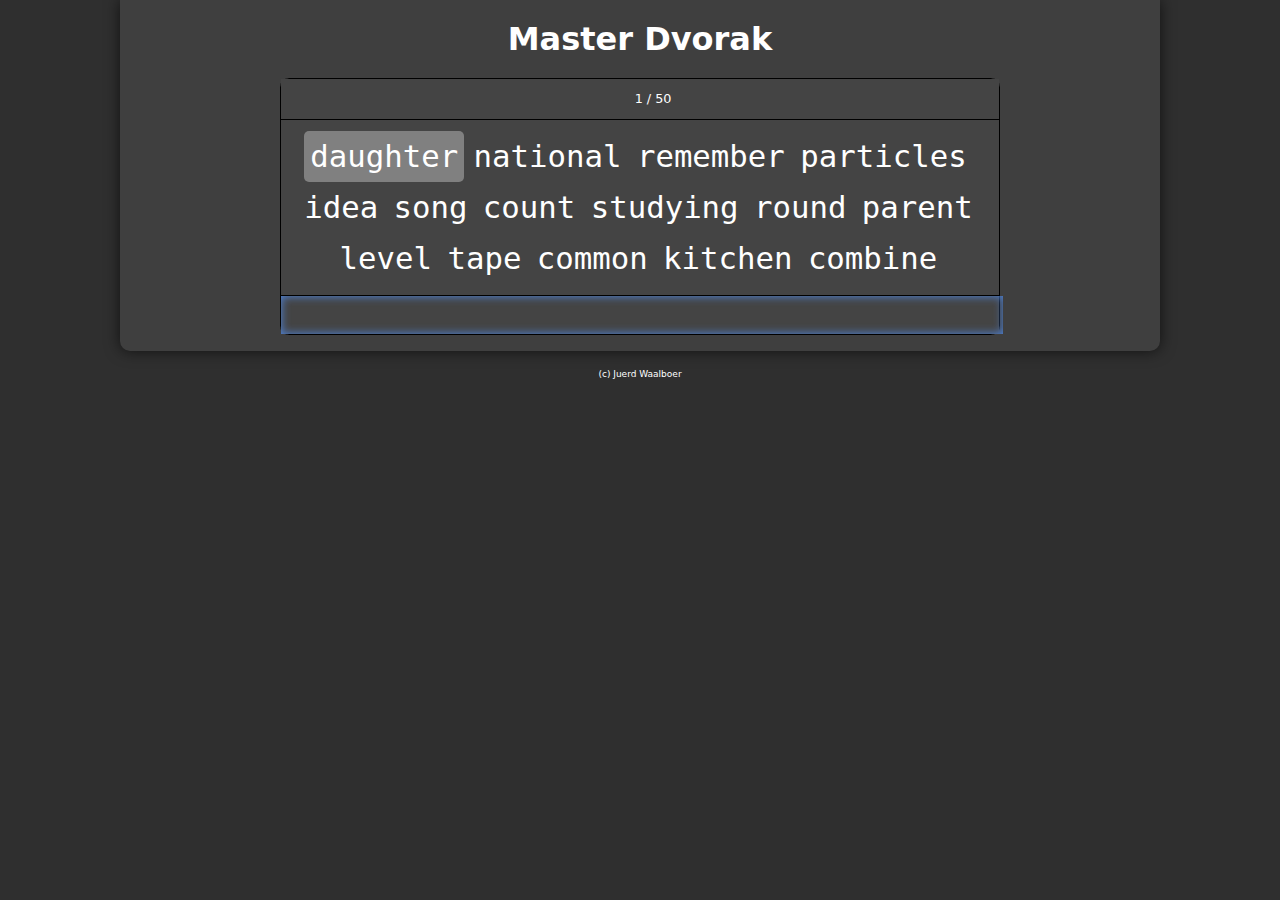
<file: index.html>
<!DOCTYPE HTML PUBLIC "-//W3C//DTD HTML 4.01 Transitional//EN"
   "http://www.w3.org/TR/html4/loose.dtd">

<head>
<title>Touch Typing</title>

<script src="jquery-1.8.3.min.js"></script>
<script src="jquery.caret.1.02.min.js"></script>
<link rel=stylesheet type="text/css" href="style.css">

<script src="words.js"></script>

<script type="text/javascript">

function ii($s) {
    // String interpolation. Just eval the result.
    var $r = "'"
    + $s.replace(/'/g, "\\'").replace(
        /(\$[.\w]+\[\$[.\w]+\]|(\$[.\w]+))/g, "'+$1+'"
        // Default is non-greedy, so "?" won't work.
    ).replace(
        /\$\.(\w)/g, 'this.$1'
        // Perl 6-ish $.foo for object attributes
    ).replace(
        /<\/\./g, "</"
        // Can't have "</" followed by a letter in <script>, so I use "</.foo".
    ) + "'";
    //alert($r);
    return $r;
}

function time() {
    // Return the current time as a timestamp in seconds
    return (new Date()).valueOf() / 1000;
}

function el($id) {
    return document.getElementById($id);
}

// Provide the XMLHttpRequest class for IE 5.x-6.x:
if (typeof XMLHttpRequest == "undefined") XMLHttpRequest = function() {
    try { return new ActiveXObject("Msxml2.XMLHTTP.6.0") } catch(e) {}
    try { return new ActiveXObject("Msxml2.XMLHTTP.3.0") } catch(e) {}
    try { return new ActiveXObject("Msxml2.XMLHTTP") } catch(e) {}
    try { return new ActiveXObject("Microsoft.XMLHTTP") } catch(e) {}
//    throw new Error( "This browser does not support XMLHttpRequest." )
    return null;
};

function thingWithWords($arg) {

    this.opera     = navigator.userAgent.indexOf("Opera") > -1;

    for ($_ in $arg) this[$_] = $arg[$_];

    if (!$arg.words) this.words = new Array('foo', 'bar', 'baz', 'xyzzy');
    if (!$arg.interval) this.interval = 500;

    this.current    = 0;            // Index of the current word
    this.iscorrect  = new Array();  // Status of all previous words
    this.starttime  = 0;            // Timestamp of first keypress (ms)
    this.chars      = 0;            // Number of characters typed
    this.goodchars  = 0;            // Number of characters typed and accepted
    this.keypresses = 0;            // Number of keys pressed (released, really)
    this.lastword   = false;        // Stop after_this word
    this.wrongwords = new Array();  // For description of negative $delta
    this.interval_id;               // ID to stop the interval
    this.rawcpm;                    // $chars / $time
    this.cpm;                       // $goodchars / $time
    this.wpm;                       // $cpm / 5
    this.enterused  = false;

    this.do_hook = function($hook, $arg1, $arg2, $arg3, $arg4) {
        if (!this[$hook]) return;
        this[$hook].apply(this, new Array($arg1, $arg2, $arg3, $arg4));
    }

    this.render = function() {
        this.do_hook('before_render');

        var $newhtml = '';
        if (this.current)
            for (var $i = 0; $i < this.current; $i++) {
                var $class = this.iscorrect[$i] ? 'correct' : 'incorrect';
                $newhtml += eval(ii(
                    "<span class=$class>$.words[$i]</.span>"
                ));
            }
        $newhtml += eval(ii(
            "<span id=currentword>$.words[$.current]</.span>"
        ));
        $newhtml += '<span class=nextword>'
            + this.words.slice(
                this.current + 1,
                this.words.length
            ).join('</span><span class=nextword>')
            + '</'+'span>'

        var $words_el = el('words');
        $words_el.innerHTML = $newhtml;

        if (this.opera) $words_el.crollTop = 0;

        var $scrollbase_el  = el('currentword');
        var $scroll = (
            $scrollbase_el.offsetTop - el('currentword').offsetHeight
        );

        $scroll -= $words_el.offsetTop;

        if ($scroll < 0) $scroll = 0;
//        if ($scroll != $( $words_el ).scrollTop())
            $( $words_el ).stop(true, true).animate({ scrollTop: $scroll }, 500);

        this.do_hook('after_render');
    };

    this.calcspeed = function() {
        var $seconds = time() - this.starttime;
        if (!$seconds) return;  // div by zero when timer's bad
        if (!this.current) return;  // div by zero

        this.do_hook('before_calcspeed', $seconds);

        this.rawcpm = Math.floor(this.chars / $seconds * 60);
        this.cpm    = Math.floor(this.goodchars  / $seconds * 60);
        this.wpm    = Math.round(this.cpm / 5);

        this.do_hook('after_calcspeed', $seconds);
    }

    this.advance = function() {
        this.do_hook('before_advance');

        this.current++;

        // this.lastword can be set by another function, but if we're actually
        // at *the last word*, then force it to true.
        if (this.current >= this.words.length) this.lastword = true;

        this.calcspeed();

        if (this.lastword) {
            clearInterval(this.interval_id);
            el('input').disabled = 1;
            el('wordsbox').innerHTML = this.report ? this.report() : "Done!";
            this.do_hook('after_report');
        } else {
            this.render();
        }

        this.do_hook('after_advance');
    }

    this.beforgiving = function ($given) {
    }

    this.keypress = function ($input_el, $event) {
        var $value = $input_el.value;
        var $length = $value.length;

        var $word = this.words[this.current];
        var $h = "";
        for (var c = 0; c < $word.length; c++) {
            if (c >= $value.length) {
                $h += $word[c];
            } else if ($word[c] == $value[c]) {
                $h += '<span class=correct>' + $word[c] + '</span>';
            } else {
                $h += '<span class=incorrect>' + $word[c] + '</span>';
            }
        }
        $("#currentword").html($h);

        this.do_hook('before_keypress', $value);
        if (!$length) return;

        this.keypresses++;

        var $keycode = $event.which ? $event.which : $event.keyCode;
        if ($keycode == 13) {
            if (!this.enterused) {
                // first time
                alert("Use space bar instead of enter. It's faster. Use the 'Restart' link to start over.");
            }
            this.enterused = true;
            // Enter pressed. Pretend that spacebar was pressed.
            $input_el.value = $value += " ";
        }

        if (!$value.match(/[^ ]/)) {
            // Only whitespace. Remove and ignore.
            $input_el.value = $value.replace(/^ +/, '');
            return;
        }

        if (!this.starttime) {
            this.starttime = time();
            var $this = this;  // for closure
            this.interval_id = setInterval(
                this.ticktock // premature optimization? :)
                    ? function () { $this.ticktock(); }
                    : function () { null; },
                this.interval
            );
        }

        var $wordandspace = $value.match(/^.+? /);
        if (!$wordandspace) {

            this.do_hook('after_keypress', $value);
            return;
        }
        $wordsandspace = new String($wordandspace);  // coerce

        $input_el.value = $value.replace(/^.+? +/, "");
        this.chars += $wordsandspace.length;

        var $given    = $wordsandspace.match(/^[^ ]+/);
        var $expected = this.words[this.current];

        if ($given == $expected) {
            this.do_hook('on_correct_word', $given);
            this.goodchars += $wordsandspace.length;
            this.iscorrect[this.current] = true;
            this.advance();
        } else if (this.allowwrong) {
            this.do_hook('on_wrong_word', $given, $expected);
            if (!this.strictwrong) {
                // Mitigate damage when someone forgets the spacebar or presses
                // it before_finishing a word
                for (var $delta = -2; $delta <= 3; $delta++) {
                    if ($delta == 0) continue;
                    if ($given != this.words[this.current + $delta]) continue;

                    if ($delta > 0) {
                        // a-ha! user skipped $delta words
                        for (var $i = 0; $i < $delta; $i++) {
                            this.do_hook(
                                'on_skipped_word', this.words[this.current]
                            );
                            this.iscorrect[this.current] = false;
                            this.current++;
                        }
                    } else {
                        // extra space in a word: user "skipped -1 or -2 words"
                        if (this.iscorrect[this.current + $delta]) break;
                        var $extra = new Array();
                        for (; $delta < 0; $delta++) {
                            this.current--;
                            $extra.unshift(this.wrongwords[this.current]);
                        }
                        this.do_hook('on_extra_words', $extra);
                    }
                    this.goodchars += $wordsandspace.length;
                    this.iscorrect[this.current] = true;
                }
            }
            this.advance();
        } else {
            $("#currentword").html(this.words[this.current]);
            // do nothing
        }
        this.do_hook('after_keypress', $value);
    };

    this.init = function() {
        this.do_hook('before_init');
        this.render();
        this.do_hook('after_init');
    };
}


var $words = new Array('teeth','hats','senna','hut','stoat','eons','hate','hoot','eat','hos','shoe','sate','nun','eats','tat','hat','sauna','notes','use','shuts','hoses','hates','totes','huts','shunt','sots','stone','soon','shes','heat','tots','toes','nests','soot','onto','thus','toot','hosts','ones','oust','hue','tests','hues','sat','hen','nouns','uses','eon','sheet','hush','onus','tease','nose','shoot','ashen','host','noes','non','anus','hash','shoos','suns','tonne','tush','sense','stuns','noses','neon','oaths','shone','ants','ton','test','tutu','tunas','sun','oases','sees','aeons','ten','toast','thou','neath','hath','nth','henna','seats','ash','tones','set','sass','those','sates','oath','nous','out','tho','toe','south','sot');

// Lesson 5
var $words = new Array('condoms', 'humidifies', 'brainwash',
    'shamrock', 'oxidizing', 'whoppers', 'precautions', 'silkworms',
    'afflicted', 'childishly', 'blueprinting', 'treacherously', 'hassles',
    'crumbliest', 'feminines', 'encrust', 'morphology', 'shadowbox',
    'psychiatric', 'computations', 'hurled', 'stringency', 'yeses', 'scrap',
    'illumined', 'raconteurs', 'drolly', 'depletion', 'sparer', 'stupefied',
    'epidermis', 'odium', 'cranky', 'garbing', 'pencilling', 'lowness',
    'sentinel', 'sextettes', 'ladings', 'keynoted', 'quadruplicates', 'subtitled',
    'devalues', 'untwisted', 'concur', 'domesticating', 'developers', 'bangle',
    'oldie', 'botched', 'ickier', 'cockade', 'autograph', 'cascaded',
    'fallen', 'grimiest', 'overloads', 'exultantly', 'scratched', 'preexist',
    'boogies', 'commission', 'wombats', 'lowbrow', 'bestowals', 'message',
    'mantillas', 'prominently', 'nervelessly', 'impersonal', 'obvious', 'alertness',
    'drams', 'keepsakes', 'hired', 'flamingoes', 'outreached', 'padding',
    'outmoded', 'haters', 'aristocrats', 'swear', 'trike', 'fishtailed',
    'edition', 'thunderclap', 'thrice', 'skywriter', 'recessing', 'detachable',
    'assiduousness', 'lumberyards', 'calibrating', 'demigod', 'deface', 'bauxite',
    'validating', 'disallowed', 'fakes', 'desert');

// Generate random words
var $words = words(50)


var $tutor = new thingWithWords({  // I have a thing with words ;)
    words: $words,
    allowwrong: false
});
$tutor.prevkey = "";

$tutor.report = function () {
    var $report = eval(ii(
        "<p id=result>Done!</p> "
    ));
    return $report;
};

$tutor.before_init = $tutor.after_render = function () {
    el('progress').innerHTML = (this.current+1) + " / " + this.words.length;
}

$tutor.after_init = $tutor.after_advance = $tutor.before_keypress = function (){
    if (!el('input')) return;
    var $value = el('input').value;
    var $word = this.words[this.current];
    var $key = $word.substring(0, $value.length) == $value
        ? $word.charAt($value.length)
        : "BS";

    if (this.prevkeytimer) clearTimeout(this.prevkeytimer);
    var $el = el('key_' + this.prevkey);
    if ($el) $el.style.color = 'black';
    if ($el) $el.style.textDecoration = 'inherit';
    $el = el('key_' + $key);
    this.prevkey = $key;
    var $timeout = $key == "BS" ? 0 : 5000;
    this.prevkeytimer = setTimeout(function() {
        if ($el) $el.style.color = 'magenta';
        if ($el) $el.style.textDecoration = 'blink';
    }, $timeout);

}

$tutor.report = function () {
    var $minutes = Math.round((time() - this.starttime) / 60);
    var $minute_s = $minutes == 1 ? "minute" : "minutes";
    var $lesson = 5;
    var $next = $lesson + 1;
    var $r = eval(ii(
        "<p id=report>Done with lesson $lesson! You typed $.current words in "
        + "approximately $minutes $minute_s<b></.b>."
        + ($lesson < 5 ? "<p>If you are comfortable with your speed and accuracy, <a href=\""
        + "/?lesson=$next\">step up to lesson $next</a>."
        : "That's it &mdash; Congratulations! If this is fast enough for you, you're done now." ) + "If you want to "
        + "continue practicing at the same level, <a href=\"/?lesson=$lesson\">"
        + "restart lesson $lesson</a>."
));
    var $accuracy = Math.round(1000 - (this.keypresses-this.goodchars)/2/this.goodchars*1000);
    $accuracy = $accuracy / 10;
    if ($accuracy < 90) $r += eval(ii(
        "<p>Because of your accuracy of only $accuracy%, you should probably "
        + "do the same lesson again to improve your aim."
    ));
    return $r;
}

function oninit() {
    $input_el = el('input');
    $input_el.value = "";
    $input_el.focus();
    $tutor.init();
}

var tb = {
     "qwerty": "`1234567890-="
                     +"qwertyuiop[]\\"
                     +"asdfghjkl;' "
                     +" zxcvbnm,./"

                     +"~!@#$%^&*()_+"
                     +"QWERTYUIOP{}|"
                     +"ASDFGHJKL:\" "
                     +" ZXCVBNM<>?",
     "azerty": "²&é\"'(-è_çà)="
                     +"azertyuiop^$ "
                     +"qsdfghjklmù*"
                     +"<wxcvbn,;:!"

                     +" 1234567890°+"
                     +"AZERTYUIOP¨£ "
                     +"QSDFGHJKLM%µ"
                     +">WXCVBN?./§"

                     +"  ̃#{[|̃\\^@]}"
                     +"  €        ¤ "
                     +"            "
                     +"           ",
     "qwertz": "^1234567890ß́"
                     +"qwertzuiopü+ "
                     +"asdfghjklöä#"
                     +"<yxcvbnm,.-"

                     +"°!\"§$%&/()=?̀"
                     +"QWERTZUIOPÜ* "
                     +"ASDFGHJKLÖÄ'"
                     +">YXCVBNM;:_"

                     +"  ²³   {[]}\\ "
                     +"@ €         ~"
                     +"            "
                     +"|      µ   ",
     "dvorak":
               "`1234567890[]"
                     +"',.pyfgcrl/=\\"
                     +"aoeuidhtns- "
                     +" ;qjkxbmwvz"

                     +"~!@#$%^&*(){}"
                     +"\"<>PYFGCRL?+|"
                     +"AOEUIDHTNS_ "
                     +" :QJKXBMWVZ",
     "colemak":
               "`1234567890-="
                     +"qwfpgjluy;[]\\"
                     +"arstdhneio' "
                     +" zxcvbkm,./"

                     +"~!@#$%^&*()_+"
                     +"QWFPGJLUY:{}|"
                     +"ARSTDHNEIO\" "
                     +" ZXCVBKM<>?"
};


$(function () {
    var fromkb = "dvorak";
    if (window.localStorage && window.localStorage['fromkb']) {
        fromkb = localStorage['fromkb'];
        $("#kbselect [value='" + fromkb + "']").attr("selected", "selected");
    }

    $("#input").bind("keypress", function (event) {
        if (fromkb == "dvorak") return;
        var key = event.which;
        var from = String.fromCharCode(key);
        if (from == " ") return true;
        var offset = tb[fromkb].indexOf(from);
        if (offset < 0) return true;
        var to = tb.dvorak.substring(offset, offset + 1);
        console.log(key, from, offset, to);

        var pos = $(this).caret().start + 1;
        $(this).val( $(this).caret().replace( to ) ).caret({ start: pos, end: pos });;

        event.preventDefault();
    });

    $("#kbselect").bind("change", function () {
        fromkb = $("#kbselect :selected").val();
        $("#input").focus();
        if (window.localStorage) {
            localStorage['fromkb'] = fromkb;
        }
    });
});


</script>

</head>
<body onload="oninit()">
    <div id=all-outer>
        <div id=all-inner>
            <div id=testui>
                <h1>Master Dvorak</h1>
                <div id=border>
                    <form method=get>
                        <input type=hidden name=lang value="en">
                        <div id=score>
                            <span id=progress>?</span>
                        </div>
                    </form>
                    <div id=wordsbox>
                        <div id=words-outer>
                            <div id=words onclick="el('input').focus();"></div>
                        </div>
                        <input id=input onkeyup="$tutor.keypress(this, event);" autocomplete=off>
                    </div>
                </div>
            </div>
        </div>
    </div>
    <div id=footer>(c) Juerd Waalboer </div>
</body>
</file>
<file: style.css>
body {
    background: #2f2f2f;
    margin: 0;
    padding: 0;
    font-size: 16px;
    text-align: center;
    color:white;
}
body, input {
    font-family: "Open Sans", "DejaVu Sans", "Bitstream Vera Sans", "Arial", sans-serif;
}
a:link, a:visited {
    color: #c00;
    letter-spacing: 1px;
}

h1 {
    padding-top: 20px;
    margin-top: 0;
    margin-bottom: 20px;
}
h1.tst {
    font-size: 500%;
    font-family: 'Faster One';
    font-weight: normal;
    color: #888;
    text-shadow: -5px 0 5px rgba(255,0,0,.3);
}
h2 {
    margin-top: 1em;
    font-size: 140%;
}

dt {
    display: inline-block;
    margin-left: auto;
    margin-right: auto;
    font-style: italic;
    font-weight: 600;
    color: #666;
    background: rgba(255,255,255,.8);
    margin-bottom: 0.5ex;
    padding-left: 1ex;
    padding-right: 1ex;
    padding-top: 0.5ex;
    padding-bottom: 0.5ex;
    border-radius: 10px;
    box-shadow: 3px 3px 5px rgba(255,0,0,.3);
    letter-spacing: 1px;
}
dd {
    text-indent: 0;
    margin: 1ex;
    margin-bottom: 1.5em;
}
#all-outer {
    padding-left: 3em;
    padding-right: 3em;
}
#all-inner {
    max-width: 65em;
    margin-left: auto;
    margin-right: auto;
    box-shadow: 0 0 15px rgba(0,0,0,.65);
    background: #3f3f3f;
    border-bottom-left-radius: 10px;
    border-bottom-right-radius: 10px;
    padding-bottom: 1em;
}
#words, #input {
    font-size: 160%;
    color:white;
    text-align: center;
    border: 0;
    background: transparent
}
#testui, .testui {
    margin: auto;
    max-width: 80ex;
}
#wordsbox {
    clear: both;
    background: #444;
    text-align: center;
    font-size: 120%
}
#result {
    font-size: 120%;
}
#result big {
    color: #444;
    font-size: 120%;2    text-shadow: 5px 0 5px rgba(255,0,0,.2);
    font-family: 'Faster One';
    font-weight: normal;
}
#result big:first-child {
    font-size: 200%;
}
#result big.fire {
    color: white;
    text-shadow: 0 0 17px rgba(0,0,0,.2), 4px 0px 8px white, -1px -9px 15px yellow, -2px 0px 13px #ff8000, -1px -11px 20px red
}
#result big.fire:first-child {
    color: white;
    text-shadow: 0 0 17px rgba(0,0,0,.2), 4px 0px 8px white, -1px -10px 18px yellow, -2px -1px 19px #ff8000, -1px -17px 25px red
}
#words-outer {
    padding: 1ex;
    background: white;
    background: #444;
    border-bottom: 1px solid black;
}
#words {
    box-sizing: border-box;
    background: white;
    background: #444;
    color:white;
    height: 9ex;
    overflow: hidden;
    line-height: 3ex;
    font-family: "Droid Sans Mono", "DejaVu Sans Mono", "Bitstream Vera Mono", "Consolas", "Lucida Console", monospace;
}
#input {
    display: block;
    width: 100%;
    margin: auto;
    text-align: center;
    letter-spacing: 2px;
}
#input:focus {
    -webkit-box-shadow:0 0 10px #5089e5 inset; 
    -moz-box-shadow:0 0 10px #5089e5 inset; 
    box-shadow:0 0 10px #5089e5 inset;
    outline: none;
}
#words > span {
    display: inline-block;
    padding: 0 0.2em;
    position: relative;
    margin-right: 0.1em;
}
#currentword {
    background: gray;
    border-radius: 5px;
}
.incorrect {
    color: salmon;
}
.correct {
    color: #5089e5;
}
#currentword .correct {
    color: white;
}
#score {
    background: transparent;
    margin: auto;
    padding: 1ex;
    line-height: 2ex;

}
#border {
    border: 1px solid black;
    border-radius: 1ex;
    background: #eee;
}
#score {
    text-align: center;
    border-bottom: 1px solid black;
    background: #444;
}

#score span {
    display: inline-block;
    min-width: 4ex;
    font-size: 80%;
    padding: 2px;
}
#progress, #rawcpm, #cpm, #wpm, #timer {
    text-align: right;
    background: #444;
}
#score span#progress {
    min-width: 9ex;
}
#score select, #score input {
    font-size: 80%;
}
#words small {
    font-size: 50%;
    line-height: normal;
}
option {
    background: no-repeat;
    text-indent: 16px;
}
a img {
    border: 0;
}
pre {
    text-align: center;
    font-size: 80%
}
.special, .shift, .key {
    font-weight: bold;
}
.key {
    color: silver;
}
.special {
    color: navy;
}
.shift {
    color: maroon;
}
.hitme {
    color: black;
}
#footer {
    text-align: center;
    margin: 2em;
    font-size: xx-small;
}
#dummyinput {
    position: absolute;
    top: 0;
    left: 0;
    opacity: 0;
    width: 1;
    height: 1;
    font-size: 1%;
}
#adsense {
    margin: 1ex;
}
</file>
